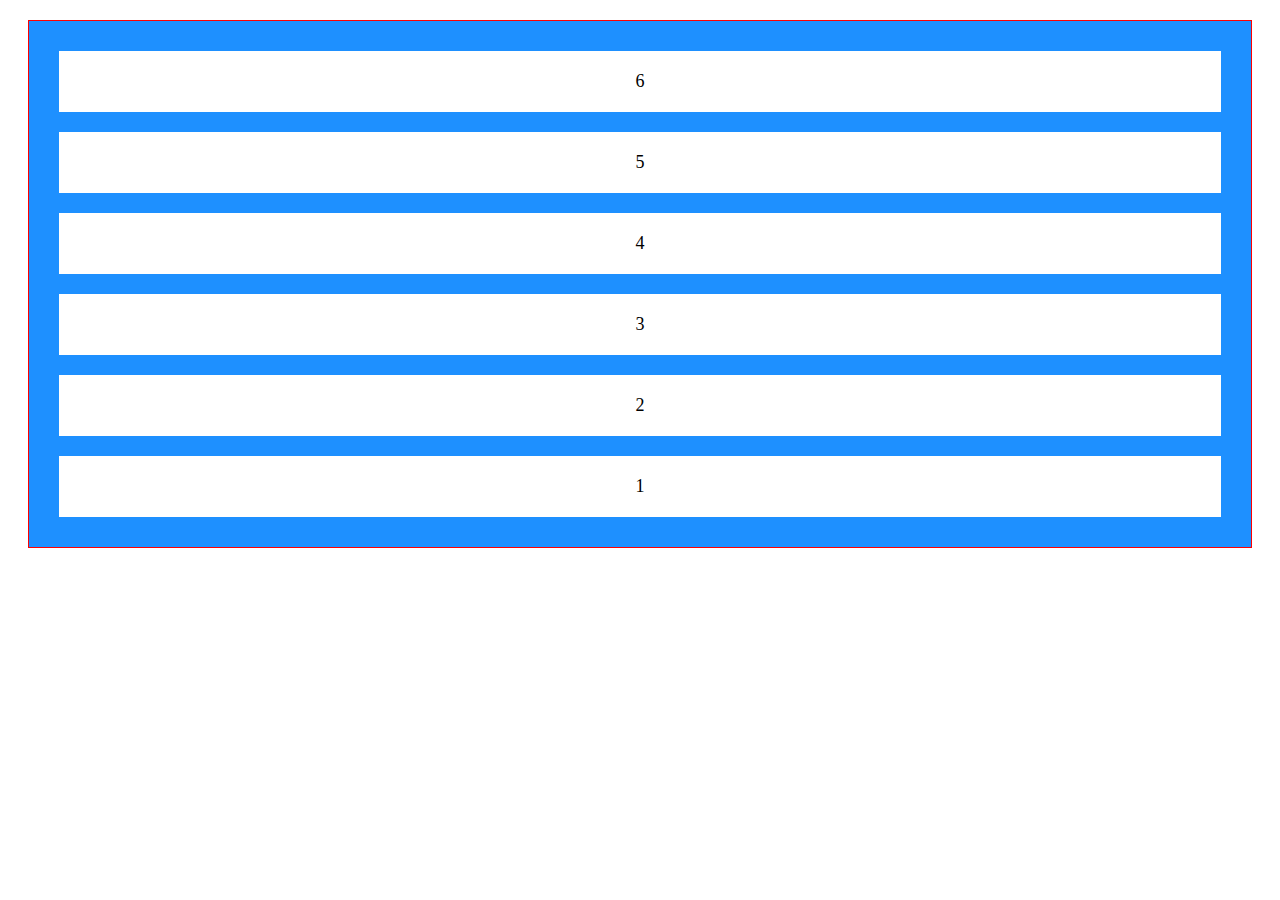
<file: 12.html>
<!DOCTYPE html>
<html lang="en">
<head>
    <meta charset="UTF-8">
    <meta name="viewport" content="width=device-width, initial-scale=1.0">
    <title>Document</title>
    <link rel="stylesheet" href="./12.css">
</head>
<body>
    <div class="flex-cotainer">
        <div>1</div>
        <div>2</div>
        <div>3</div>
        <div>4</div>
        <div>5</div>
        <div>6</div>


 


    </div>
    
</body>
</html>
</file>
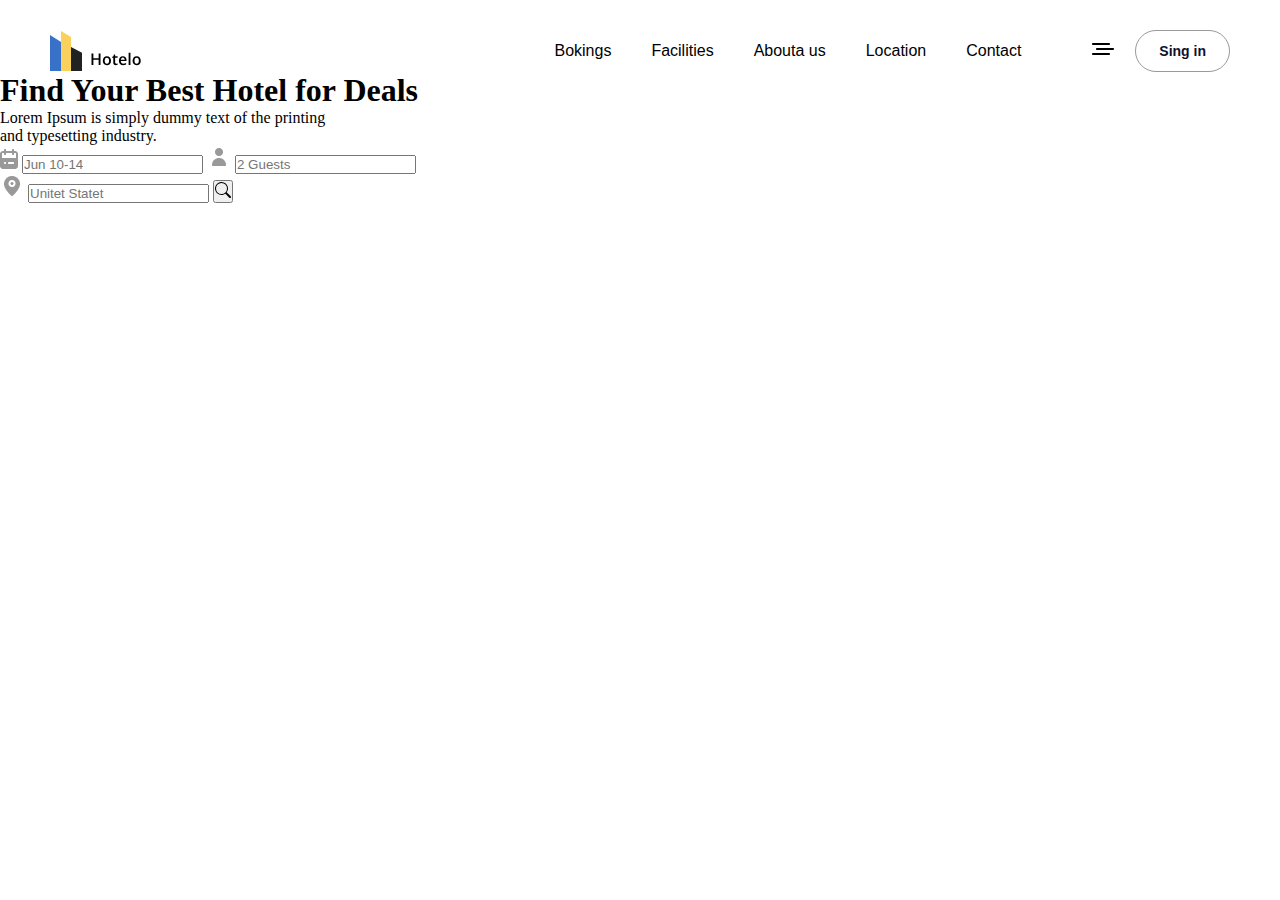
<file: index2.html>
<!DOCTYPE html>
<html lang="en">
<head>
    <meta charset="UTF-8">
    <meta name="viewport" content="width=device-width, initial-scale=1.0">
    <title>Document</title>
    <link rel="stylesheet" href="./index2.css">
</head>
<body>
    <header class="container">
        <div class="navbar">
            <img src="./logo.svg" alt="hotelo logo">
            <div class="navigation">
                <div class="navigation-links">
               <a href="#">Bokings </a>
               <a href="#">Facilities</a>
               <a href="#">Abouta us</a>
               <a href="#">Location</a>
               <a href="#">Contact</a>
                </div>
                <div class="navbar-rigister">
                    <a href="#">
                        <img src="./menu.svg" alt="meny bar">
                    </a>
                    <a href="#">Sing in</a>
                </div>
          
                         
   
    </header>
   <div class="hero">
    <div class="hero-navgation">
        <div class="hero-navgation-text">
            <h1>Find Your Best Hotel for Deals</h1>
            <p>Lorem Ipsum is simply dummy text of the printing <br>
                and typesetting industry.</p>
        </div>
        <div class="hero-navigation-seaarch">
        </div>
        <span>
            <img src="./Vector (1).png" alt="calendar">
            <input type="text" placeholder="Jun 10-14">
        </span>
        <span>
            <img src="./Layer 2.png" alt="Layer png">
            <input type="number" placeholder="2 Guests">
        </span>
    </div>
    <div>
        <img src="./pin 1.png" alt="icon">
        <input type="text" placeholder="Unitet Statet">
        <button>
            <img src="./search (2).svg" alt="">
        </button>
    </div>
   </div> 
</body>
</html>
</file>
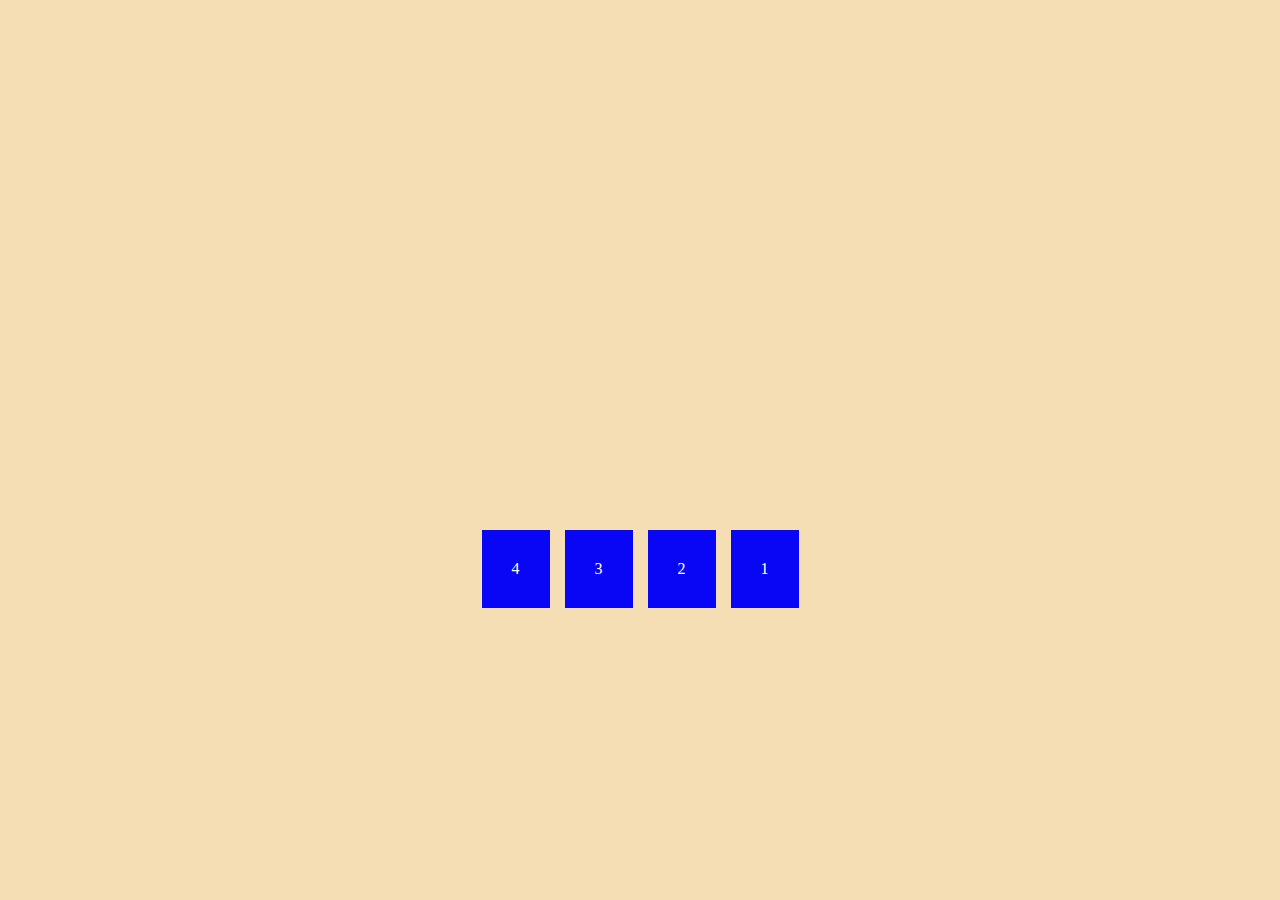
<file: tez.html>
<!DOCTYPE html>
<html lang="en">
<head>
    <meta charset="UTF-8">
    <meta name="viewport" content="width=device-width, initial-scale=1.0">
    <title>Document</title>
    <link rel="stylesheet" href="./tez.css">
</head>
<body>
  <div class="container">
    <div>
        1
    </div>  
      <div>
        2
    </div>  
      <div>
        3
    </div>  
      <div>
        4
    </div>
  </div>  
</body>
</html>
</file>
<file: 12.css>
.flex-cotainer{
    border: 1px solid red;
    padding: 20px;
    margin: 20px;
    background-color:  dodgerblue;
    display: flex;
    flex-direction: column-reverse;

  
}


.flex-cotainer >div{
    margin: 10px;
    padding: 20px;
    background-color:white;
    text-align: center;
    font-size: 18px;

}

.flex-cotainer-styl{
   .flex-direction
   flex-direction:column -tepadan pastga qarab yuradi; 
   flex-direction:column - reverse
}
/* .flex-cotainer{
    border: 1px  solid red;
    display: flex;
    flex-direction: row;
 background-color: dodgerblue;
}

.flex-cotainer >div{
    margin: 10px;
    padding: 20px;
    background-color:white;
    text-align: center;
    font-size: 18px;
    width: 150px;
    height: 100px;

} */
/* .flex-cotainer{
    border: 1px  solid red;
    display: flex;
    justify-content: center;
    flex-wrap: wrap-reverse;
 background-color: dodgerblue;
}

.flex-cotainer >div{
    margin: 10px;
    background-color:white;
    text-align: center;
    font-size: 18px;
    width: 150px;
    text-align: center;
    height: 100px;

} */
/* justfan - contant  */
/* .flex- start  bir chekkadan boshlaydi */
/* .flex-cotainer{
    border: 2px  solid red;
    display: flex;
    flex:;
    height: 200px;
 background-color: dodgerblue;
}

.flex-cotainer >div{
    margin: 10px;
    background-color:white;
    text-align: center;
    font-size: 18px;
    width: 150px;
    text-align: center;
    height: 100px;
} */



/* space-arond -  ikkala yon tarafdan joy tashaydi (ong va chapdan */
/*  
.flex-cotainer{
    border: 2px  solid red;
    display: flex;
    justify-content: space-evenly;
    height: 200px;
 background-color: dodgerblue;
}

.flex-cotainer >div{
    margin: 10px;
    background-color:white;
    text-align: center;
    font-size: 18px;
    width: 150px;
    text-align: center;
    height: 100px;
 
} */

/*  justify-content:- x - o'qi bilan  yuradi */
/*  align-items - y - o'qi boyicha yuradi */
 
/* .flex-cotainer{
    border: 2px  solid red;
    display: flex;
    align-items: center;
    height: 200px;
 background-color: dodgerblue;
}

.flex-cotainer >div{
    margin: 10px;
    background-color:white;
    text-align: center;
    font-size: 18px;
    width: 150px;
    text-align: center;
    height: 100px;
 
} */
/* align-content -  tepadan pastga qarab yuradi  */
/* 
.flex-cotainer{
    border: 2px  solid red;
    display: flex;
     
    align-content: space-between;
    height: 200px;
 background-color: dodgerblue;
}

.flex-cotainer >div{
    margin: 10px;
    background-color:white;
    text-align: center;
    font-size: 18px;
    width: 150px;
    text-align: center;
    height: 100px;
 
} */
</file>
<file: index2.css>
*{
    margin: 0;
    padding: 0;
    box-sizing: border-box;

}
body, 
html{
  width: 100%;
  height: 100%;
}
a{
  text-decoration: none;
  color: inherit;
}

.container{
  padding:  0px 50px;
}

header{
  padding-top:30px !important ;
}

.navbar{
  width: 100%;
  display: flex;
  align-items: center;
  justify-content: space-between;
}
.navigation{
  display: flex;
  align-items: center;
  column-gap: 70px;

}
.navigation-links{
  display: flex;
  align-items: center;
  column-gap: 40px;

}
.navigation-links >a{
  font-family:" Open Sans", sans-serif;
  color: black;
  font-size: 16px;
  font-weight: 400;
  line-height: 24px;
  text-align: left;
  transition: all 0.1s ease;

}
.navigation-links > a:hover,
a:focus {
  color: #3771c8;
}
.navbar-rigister{
  display: flex;
  align-items: center;
  column-gap: 20px;

}
.navbar-rigister >a:last-child{
 border: 1px solid #999999;
 border-radius: 35px;
 padding: 10px 23px;
 font-family: "Open Sans", sans-serif ;
 font-size: 14px;
 font-weight: 600;
 line-height: 20px;
 color: #100f2e;
 transition: all 0.2 ease;
}
.navbar-rigister >a:last-child:hover{
  background: #3771c8 ;
  color: #fff;
  border-color: #fff;
}
</file>
<file: tez.css>
.container{
   gap: 15px;
   display: flex;
   justify-content: center;
   align-items: end;
   flex-direction: row-reverse;
   width: 100%;
   height: 600px;
}
.container > div{

    text-align: center;
  padding: 30px;
    background: rgb(9, 5, 245);
    color: white; 

   

}
body{
    background: wheat;
}
div{
    display: flex;
  
   
}
</file>
